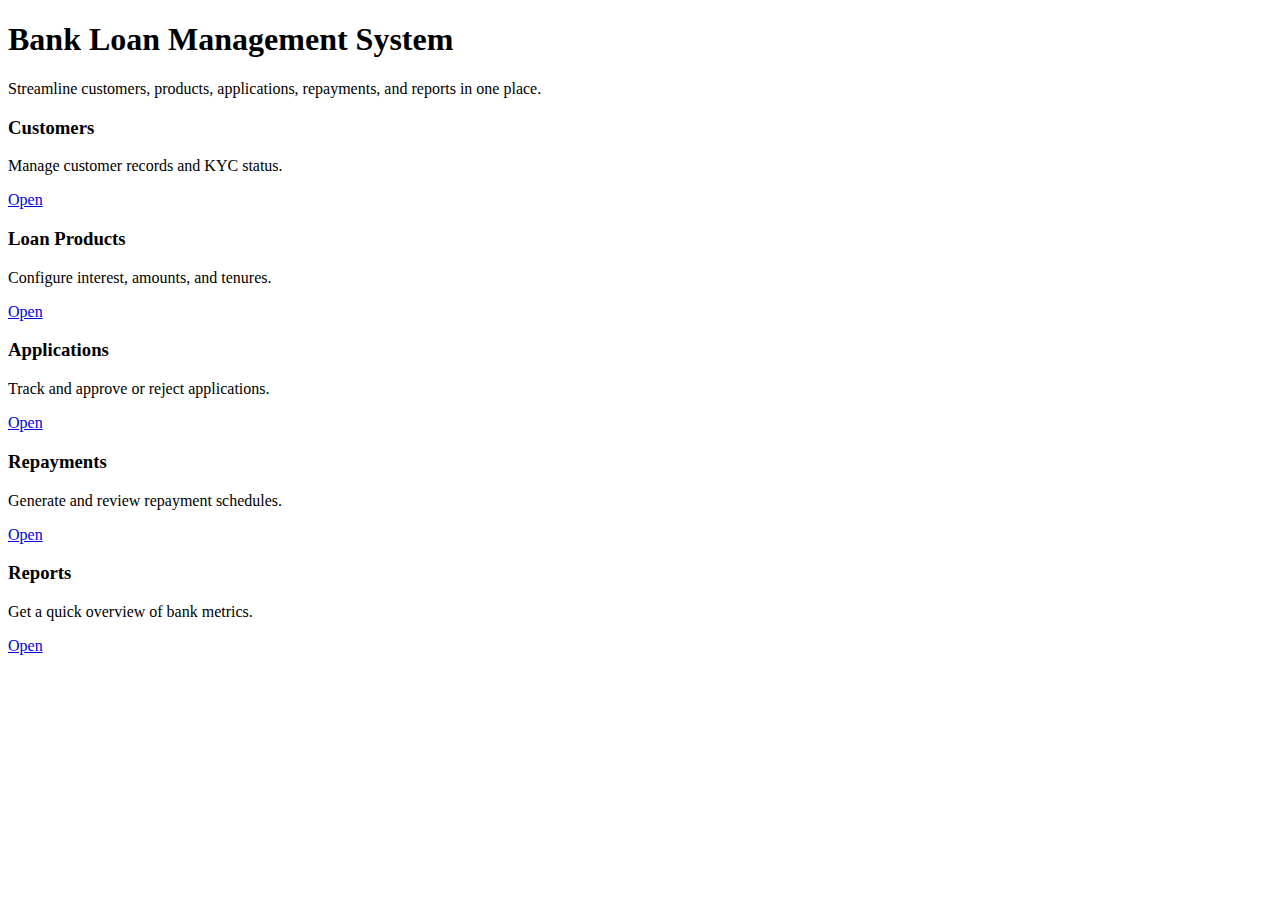
<file: Demo1/bank-loan-complete/target/classes/templates/index.html>
<!DOCTYPE html>
<html lang="en" xmlns:th="http://www.thymeleaf.org" th:replace="fragments/layout :: layout('Bank Loan Management System', ~{::section})">
<section>
	<div class="stack">
		<div class="hero">
			<h1>Bank Loan Management System</h1>
			<p>Streamline customers, products, applications, repayments, and reports in one place.</p>
		</div>
		<div class="grid">
			<div class="grid-4">
				<div class="card module-card">
					<div class="card-body">
						<h3>Customers</h3>
						<p>Manage customer records and KYC status.</p>
						<a class="btn btn-primary" href="/customers">Open</a>
					</div>
				</div>
			</div>
			<div class="grid-4">
				<div class="card module-card">
					<div class="card-body">
						<h3>Loan Products</h3>
						<p>Configure interest, amounts, and tenures.</p>
						<a class="btn btn-primary" href="/products">Open</a>
					</div>
				</div>
			</div>
			<div class="grid-4">
				<div class="card module-card">
					<div class="card-body">
						<h3>Applications</h3>
						<p>Track and approve or reject applications.</p>
						<a class="btn btn-primary" href="/applications">Open</a>
					</div>
				</div>
			</div>
			<div class="grid-6">
				<div class="card module-card">
					<div class="card-body">
						<h3>Repayments</h3>
						<p>Generate and review repayment schedules.</p>
						<a class="btn btn-primary" href="/repayments">Open</a>
					</div>
				</div>
			</div>
			<div class="grid-6">
				<div class="card module-card">
					<div class="card-body">
						<h3>Reports</h3>
						<p>Get a quick overview of bank metrics.</p>
						<a class="btn btn-primary" href="/reports">Open</a>
					</div>
				</div>
			</div>
		</div>
	</div>
</section>
</html>
</file>
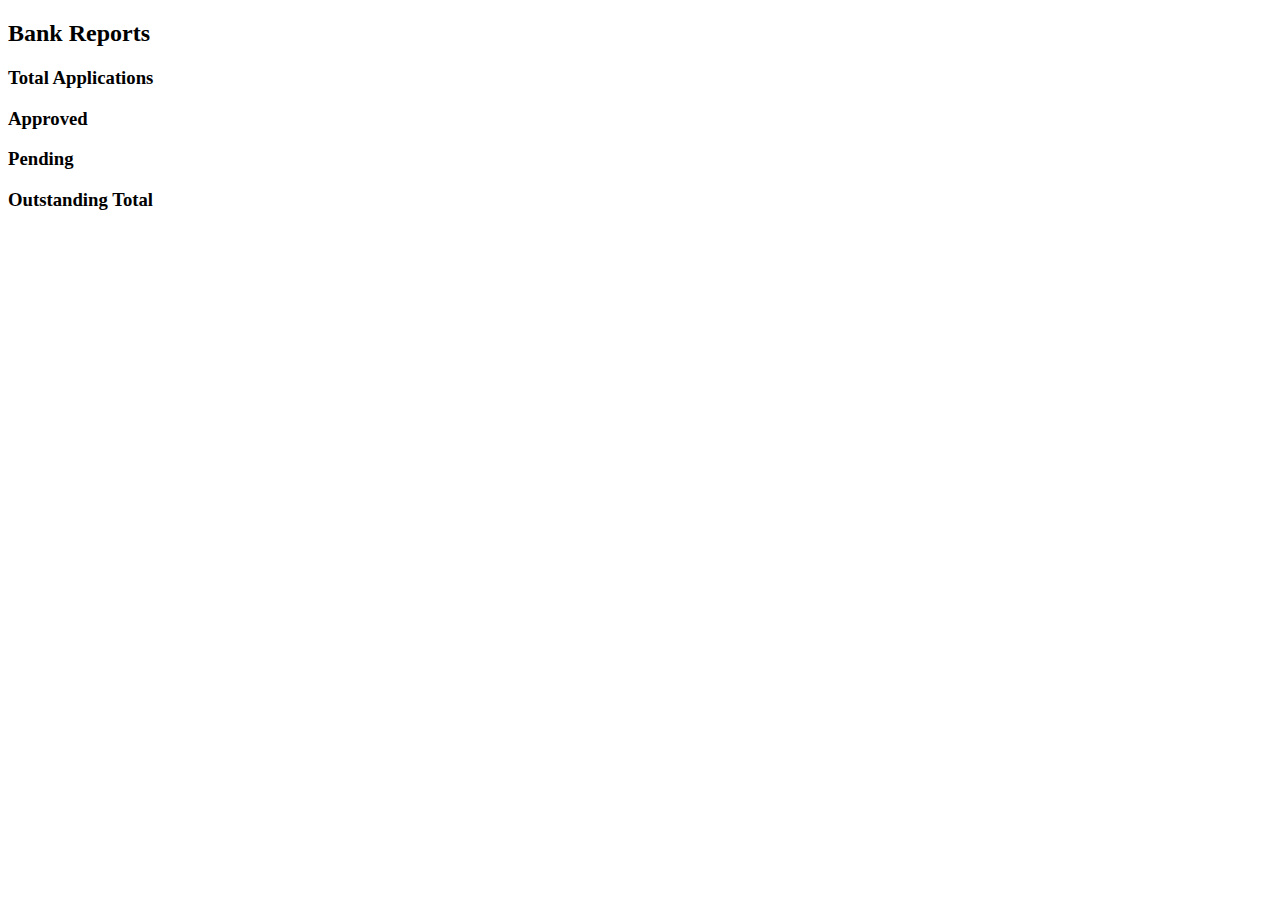
<file: Demo1/bank-loan-complete/target/classes/templates/reports/index.html>
<!DOCTYPE html>
<html lang="en" xmlns:th="http://www.thymeleaf.org" th:replace="~{fragments/layout :: layout('Reports', ~{::section})}">
<section>
	<h2>Bank Reports</h2>
	<div class="split" style="gap:12px; flex-wrap:wrap">
		<div class="card" style="flex:1; min-width:220px">
			<div class="card-body">
				<h3 class="card-title">Total Applications</h3>
				<p class="display" th:text="${totalApplications}"></p>
			</div>
		</div>
		<div class="card" style="flex:1; min-width:220px">
			<div class="card-body">
				<h3 class="card-title">Approved</h3>
				<p class="display" th:text="${approved}"></p>
			</div>
		</div>
		<div class="card" style="flex:1; min-width:220px">
			<div class="card-body">
				<h3 class="card-title">Pending</h3>
				<p class="display" th:text="${pending}"></p>
			</div>
		</div>
		<div class="card" style="flex:1; min-width:220px">
			<div class="card-body">
				<h3 class="card-title">Outstanding Total</h3>
				<p class="display" th:text="${#numbers.formatDecimal(outstandingTotal, 0, 'COMMA', 2, 'POINT')}"></p>
			</div>
		</div>
	</div>
</section>
</html>
</file>
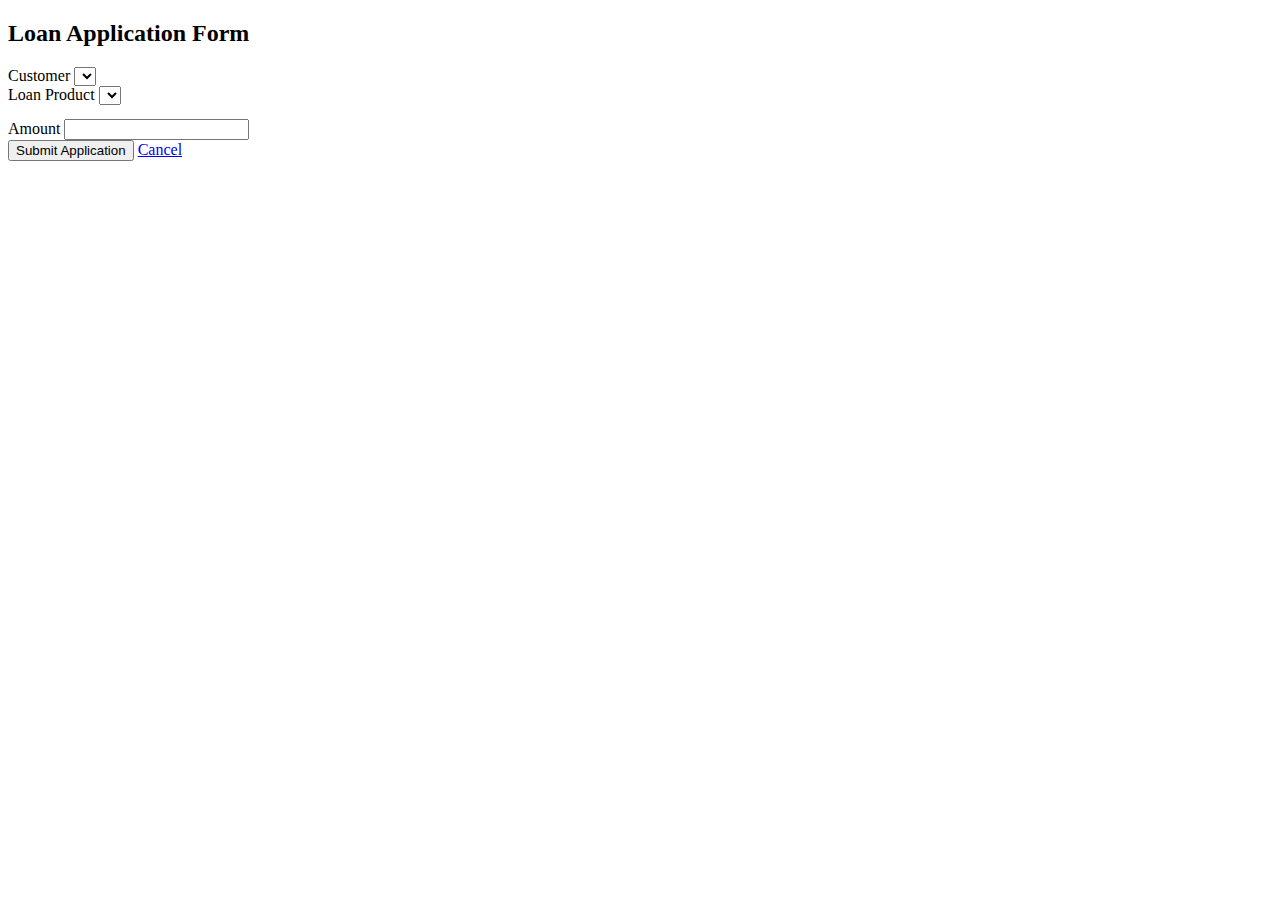
<file: Demo1/bank-loan-complete/target/classes/templates/applications/form.html>
<!DOCTYPE html>
<html lang="en" xmlns:th="http://www.thymeleaf.org" th:replace="~{fragments/layout :: layout('Loan Application Form', ~{::section})}">
<section>
	<div class="container" style="max-width:720px">
		<div class="card">
			<div class="card-body">
				<h2 class="card-title">Loan Application Form</h2>
				<div th:if="${error}" class="alert alert-danger" th:text="${error}"></div>
				<form th:action="@{/applications/save}" th:object="${application}" method="post" class="stack">
					<div class="form-row">
						<label for="customerId">Customer</label>
						<select id="customerId" name="customerId" th:value="${selectedCustomerId}">
							<option th:each="customer : ${customers}" th:value="${customer.id}" th:text="${customer.name}" th:selected="${selectedCustomerId} == ${customer.id}"></option>
						</select>
					</div>
					<div class="form-row">
						<label for="productId">Loan Product</label>
						<select id="productId" name="productId" th:value="${selectedProductId}">
							<option th:each="product : ${products}"
								th:value="${product.id}"
								th:text="${product.name}"
								th:data-min="${product.minAmount}"
								th:data-max="${product.maxAmount}"
								th:selected="${selectedProductId} == ${product.id}">
							</option>
						</select>
						<p class="mb-0" id="amountHelp" style="color:#6b7280; font-size:14px"></p>
					</div>
					<div class="form-row">
						<label for="amount">Amount</label>
						<input type="number" id="amount" th:field="*{amount}" required>
					</div>
					<div class="form-actions">
						<button class="btn btn-primary" type="submit">Submit Application</button>
						<a class="btn" href="/applications">Cancel</a>
					</div>
				</form>
			</div>
		</div>
	</div>
	<script>
	(function() {
		const productSelect = document.getElementById('productId');
		const amountInput = document.getElementById('amount');
		const help = document.getElementById('amountHelp');
		function applyBounds() {
			const option = productSelect.options[productSelect.selectedIndex];
			const min = parseFloat(option.getAttribute('data-min'));
			const max = parseFloat(option.getAttribute('data-max'));
			if (!isNaN(min)) amountInput.min = String(min);
			if (!isNaN(max)) amountInput.max = String(max);
			help.textContent = (!isNaN(min) && !isNaN(max)) ? `Allowed range: ${min} - ${max}` : '';
		}
		productSelect.addEventListener('change', applyBounds);
		// Run once on load
		if (productSelect && amountInput) applyBounds();
	})();
	</script>
</section>
</html>
</file>
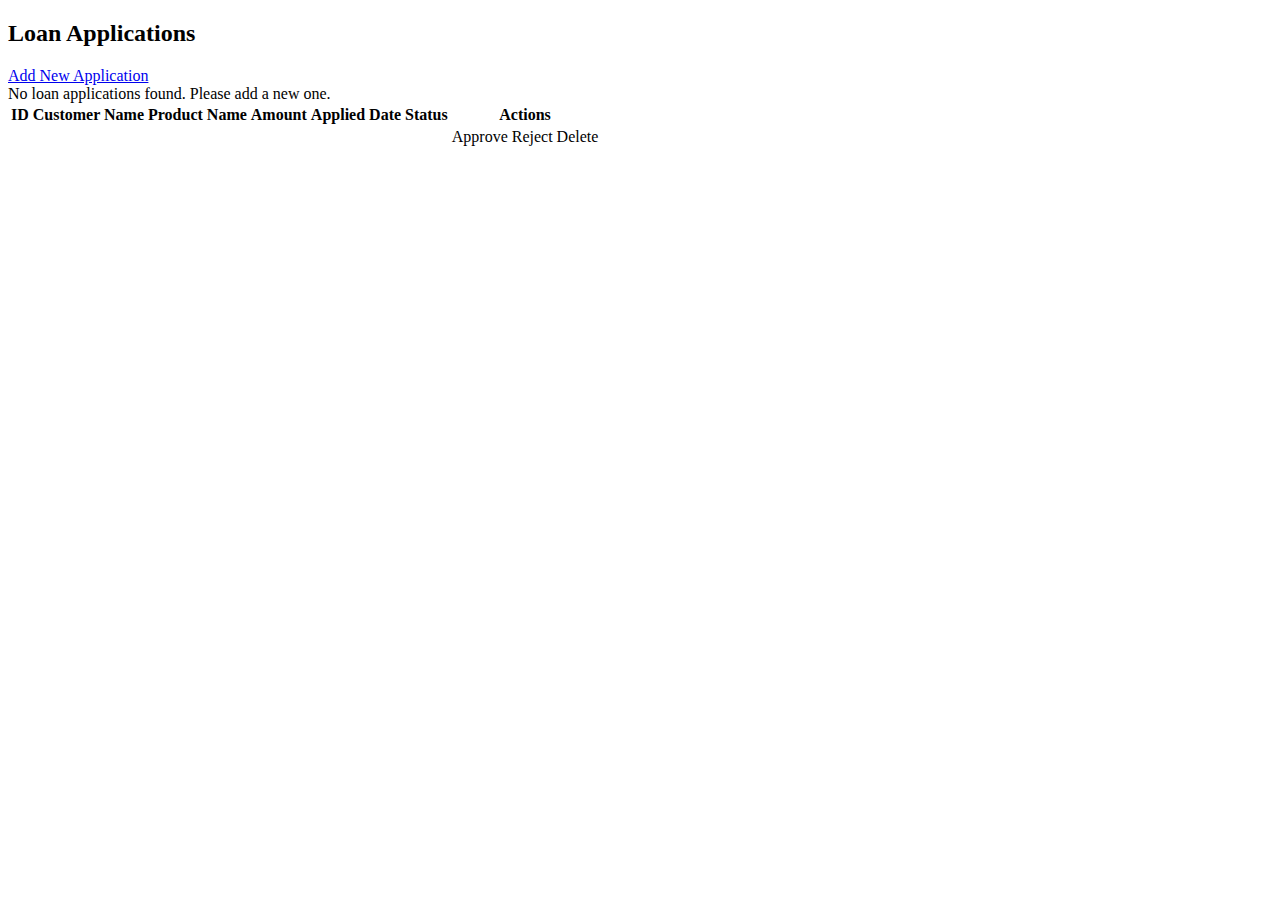
<file: Demo1/bank-loan-complete/target/classes/templates/applications/list.html>
<!DOCTYPE html>
<html lang="en" xmlns:th="http://www.thymeleaf.org" th:replace="~{fragments/layout :: layout('Loan Applications', ~{::section})}">
<section>
	<div class="split mb-3">
		<h2 class="mb-0">Loan Applications</h2>
		<a href="/applications/add" class="btn btn-primary">Add New Application</a>
	</div>
	<div class="alert alert-info" th:if="${applications.isEmpty()}">No loan applications found. Please add a new one.</div>
	<div class="table-wrapper" th:unless="${applications.isEmpty()}">
		<table>
			<thead>
				<tr>
					<th>ID</th>
					<th>Customer Name</th>
					<th>Product Name</th>
					<th>Amount</th>
					<th>Applied Date</th>
					<th>Status</th>
					<th>Actions</th>
				</tr>
			</thead>
			<tbody>
				<tr th:each="app : ${applications}">
					<td th:text="${app.id}"></td>
					<td th:text="${app.customer.name}"></td>
					<td th:text="${app.loanProduct.name}"></td>
					<td th:text="${app.amount}"></td>
					<td th:text="${app.appliedDate}"></td>
					<td>
						<span class="badge" th:classappend="${app.status.name() == 'APPROVED'} ? ' bg-success' : (${app.status.name() == 'REJECTED'} ? ' bg-danger' : ' bg-secondary')" th:text="${app.status}"></span>
					</td>
					<td class="cluster">
						<a class="btn" th:if="${app.status.name() == 'PENDING'}" th:href="@{/applications/approve/{id}(id=${app.id})}">Approve</a>
						<a class="btn" th:if="${app.status.name() == 'PENDING'}" th:href="@{/applications/reject/{id}(id=${app.id})}">Reject</a>
						<a class="btn" th:href="@{/applications/delete/{id}(id=${app.id})}">Delete</a>
					</td>
				</tr>
			</tbody>
		</table>
	</div>
</section>
</html>
</file>
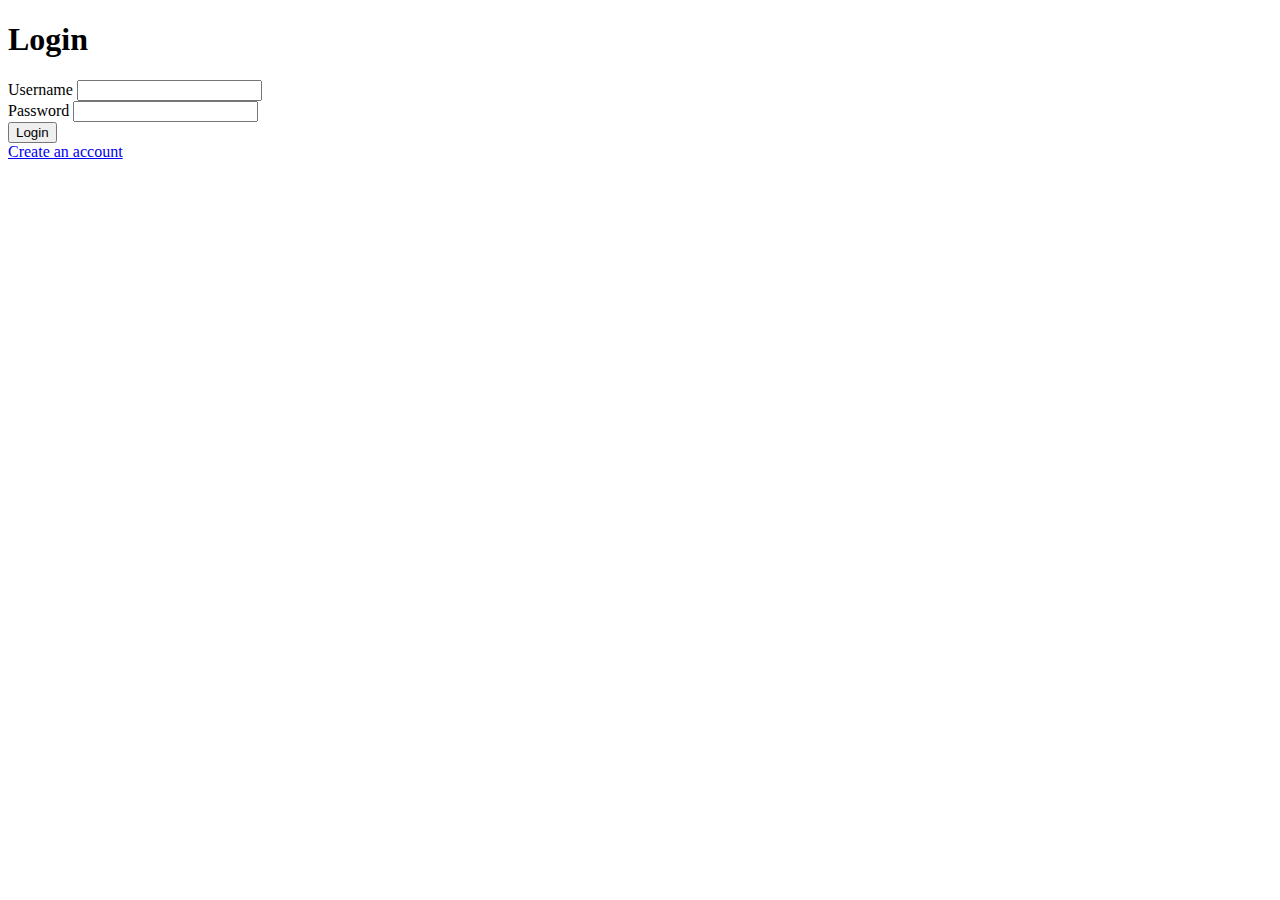
<file: Demo1/bank-loan-complete/target/classes/templates/auth/login.html>
<!DOCTYPE html>
<html lang="en" xmlns:th="http://www.thymeleaf.org" th:replace="~{fragments/layout :: layout('Login', ~{::section})}">
<section>
	<div class="container" style="max-width:420px">
		<div class="card">
			<div class="card-body">
				<h1 class="card-title">Login</h1>
				<div th:if="${error}" class="alert alert-danger" th:text="${error}"></div>
				<form method="post" action="/login" th:object="${form}" class="stack">
					<div class="form-row">
						<label for="username">Username</label>
						<input type="text" id="username" th:field="*{username}" required>
					</div>
					<div class="form-row">
						<label for="password">Password</label>
						<input type="password" id="password" th:field="*{password}" required>
					</div>
					<div class="form-actions">
						<button class="btn btn-primary w-100" type="submit">Login</button>
					</div>
				</form>
				<div class="text-center mt-3">
					<a href="/register">Create an account</a>
				</div>
			</div>
		</div>
	</div>
</section>
</html>
</file>
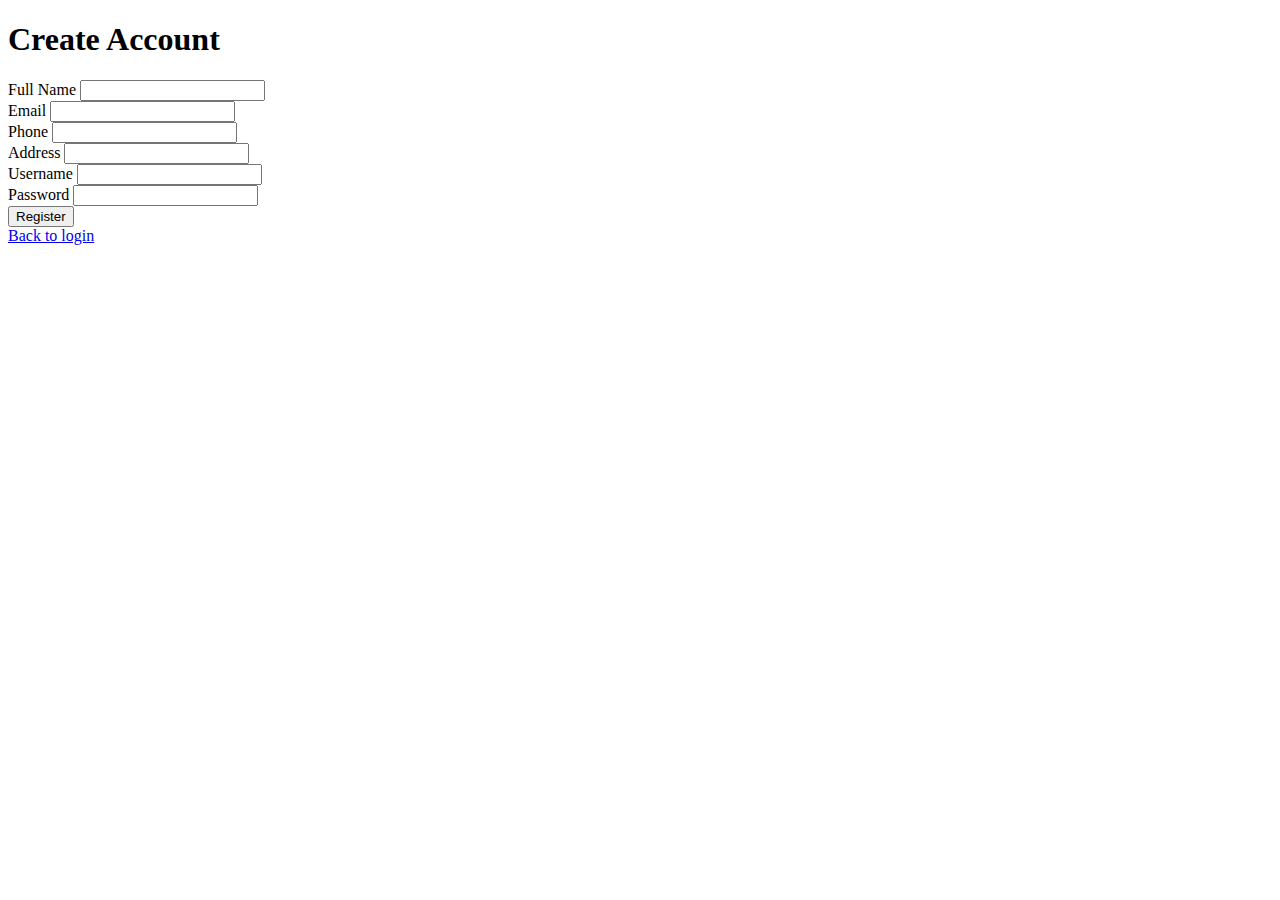
<file: Demo1/bank-loan-complete/target/classes/templates/auth/register.html>
<!DOCTYPE html>
<html lang="en" xmlns:th="http://www.thymeleaf.org" th:replace="~{fragments/layout :: layout('Register', ~{::section})}">
<section>
	<div class="container" style="max-width:520px">
		<div class="card">
			<div class="card-body">
				<h1 class="card-title">Create Account</h1>
				<div th:if="${error}" class="alert alert-danger" th:text="${error}"></div>
				<form method="post" action="/register" th:object="${form}" class="stack">
					<div class="form-row">
						<label for="fullName">Full Name</label>
						<input type="text" id="fullName" th:field="*{fullName}" required>
					</div>
					<div class="form-row">
						<label for="email">Email</label>
						<input type="email" id="email" th:field="*{email}" required>
					</div>
					<div class="form-row">
						<label for="phone">Phone</label>
						<input type="text" id="phone" minlength="10" maxlength="10" pattern="[6-9]{1}[0-9]{9}" th:field="*{phone}">
					</div>
					<div class="form-row">
						<label for="address">Address</label>
						<input type="text" id="address" th:field="*{address}">
					</div>
					<div class="form-row">
						<label for="username">Username</label>
						<input type="text" id="username" th:field="*{username}" required>
					</div>
					<div class="form-row">
						<label for="password">Password</label>
						<input type="password" id="password" th:field="*{password}" required>
					</div>
					<div class="form-actions">
						<button class="btn btn-primary w-100" type="submit">Register</button>
					</div>
				</form>
				<div class="text-center mt-3">
					<a href="/login">Back to login</a>
				</div>
			</div>
		</div>
	</div>
</section>
</html>
</file>
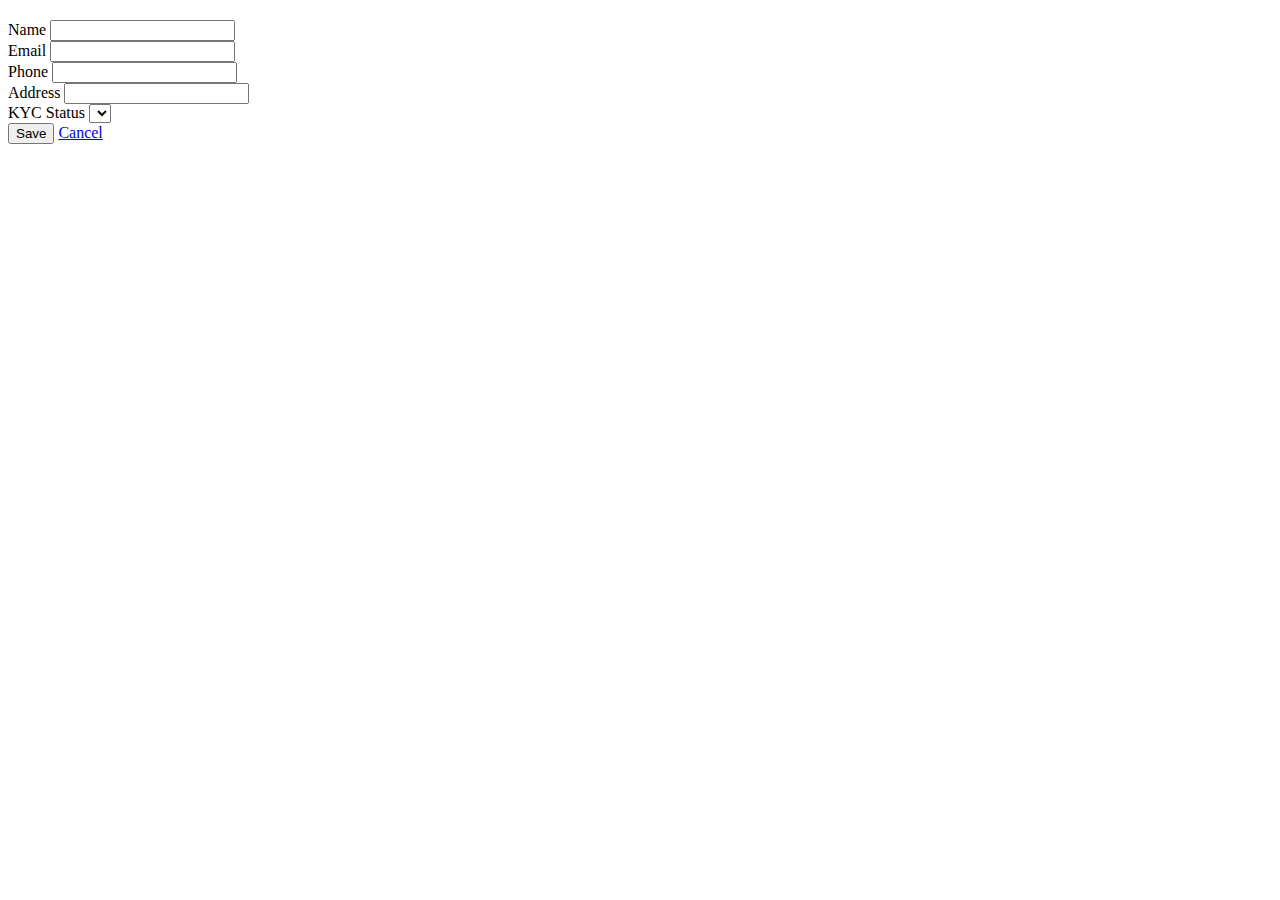
<file: Demo1/bank-loan-complete/target/classes/templates/customers/form.html>
<!DOCTYPE html>
<html lang="en" xmlns:th="http://www.thymeleaf.org" th:replace="~{fragments/layout :: layout('Customer Form', ~{::section})}">
<section>
	<div class="container" style="max-width:720px">
		<div class="card">
			<div class="card-body">
				<h2 class="card-title" th:text="${customer.id == null ? 'Add New Customer' : 'Edit Customer'}"></h2>
				<form th:action="@{/customers/save}" th:object="${customer}" method="post" class="stack">
					<input type="hidden" th:field="*{id}" />
					<div class="form-row">
						<label for="name">Name</label>
						<input type="text" id="name" th:field="*{name}" required>
					</div>
					<div class="form-row">
						<label for="email">Email</label>
						<input type="email" id="email" th:field="*{email}" required>
					</div>
					<div class="form-row">
						<label for="phone">Phone</label>
						<input type="tel" id="phone" minlength="10" maxlength="10" pattern="[6-9]{1}[0-9]{9}" th:field="*{phone}" required>
					</div>
					<div class="form-row">
						<label for="address">Address</label>
						<input type="text" id="address" th:field="*{address}" required>
					</div>
					<div class="form-row">
						<label for="kycStatus">KYC Status</label>
						<select id="kycStatus" th:field="*{kycStatus}">
							<option th:each="status : ${T(com.example.bank.model.KycStatus).values()}" th:value="${status}" th:text="${status}"></option>
						</select>
					</div>
					<div class="form-actions">
						<button class="btn btn-primary" type="submit">Save</button>
						<a class="btn" href="/customers">Cancel</a>
					</div>
				</form>
			</div>
		</div>
	</div>
</section>
</html>
</file>
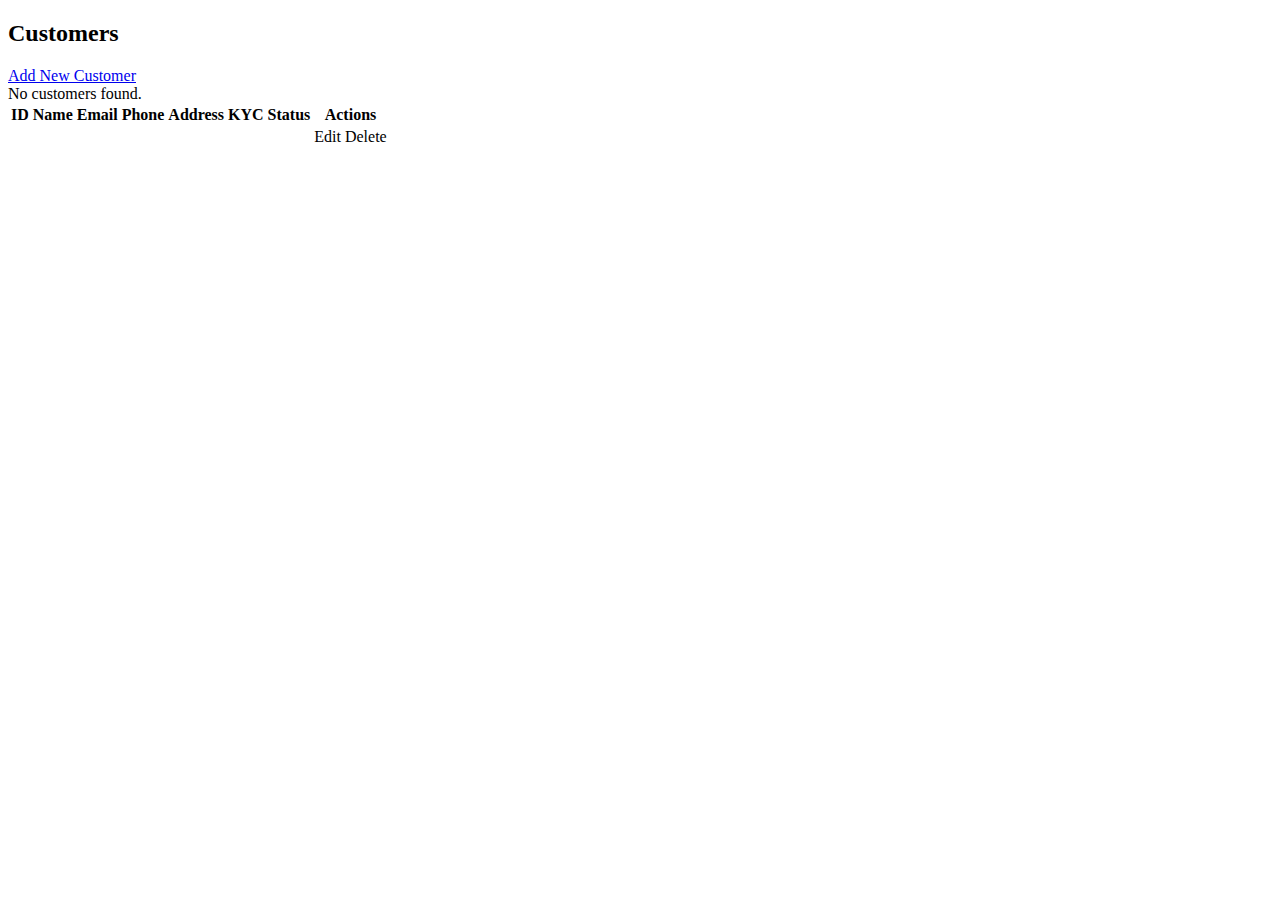
<file: Demo1/bank-loan-complete/target/classes/templates/customers/list.html>
<!DOCTYPE html>
<html lang="en" xmlns:th="http://www.thymeleaf.org" th:replace="~{fragments/layout :: layout('Customers', ~{::section})}">
<section>
	<div class="split mb-3">
		<h2 class="mb-0">Customers</h2>
		<a href="/customers/add" class="btn btn-primary">Add New Customer</a>
	</div>
	<div class="alert alert-info" th:if="${customers.isEmpty()}">No customers found.</div>
	<div class="table-wrapper" th:unless="${customers.isEmpty()}">
		<table>
			<thead>
				<tr>
					<th>ID</th>
					<th>Name</th>
					<th>Email</th>
					<th>Phone</th>
					<th>Address</th>
					<th>KYC Status</th>
					<th>Actions</th>
				</tr>
			</thead>
			<tbody>
				<tr th:each="customer : ${customers}">
					<td th:text="${customer.id}"></td>
					<td th:text="${customer.name}"></td>
					<td th:text="${customer.email}"></td>
					<td th:text="${customer.phone}"></td>
					<td th:text="${customer.address}"></td>
					<td th:text="${customer.kycStatus}"></td>
					<td class="cluster">
						<a class="btn" th:href="@{/customers/edit/{id}(id=${customer.id})}">Edit</a>
						<a class="btn" th:href="@{/customers/delete/{id}(id=${customer.id})}">Delete</a>
					</td>
				</tr>
			</tbody>
		</table>
	</div>
</section>
</html>
</file>
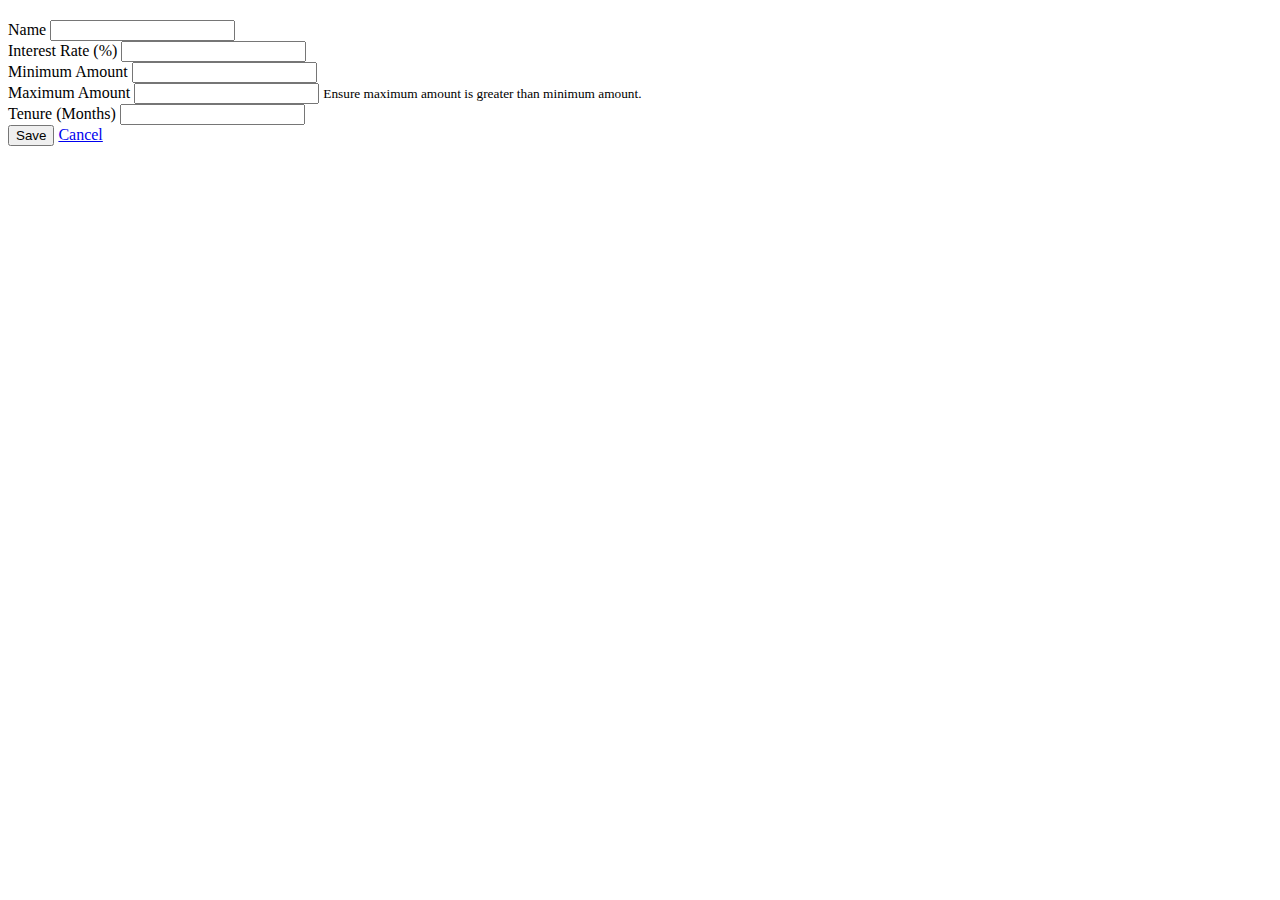
<file: Demo1/bank-loan-complete/target/classes/templates/products/form.html>
<!DOCTYPE html>
<html lang="en" xmlns:th="http://www.thymeleaf.org" th:replace="~{fragments/layout :: layout('Loan Product Form', ~{::section})}">
<section>
	<div class="container" style="max-width:720px">
		<div class="card">
			<div class="card-body">
				<h2 class="card-title" th:text="${product.id == null ? 'Add New Loan Product' : 'Edit Loan Product'}"></h2>
				<div class="alert alert-danger" th:if="${errorMessage}" th:text="${errorMessage}"></div>
				<form th:action="@{/products/save}" th:object="${product}" method="post" class="stack">
					<input type="hidden" th:field="*{id}" />
					<div class="form-row">
						<label for="name">Name</label>
						<input type="text" id="name" th:field="*{name}" required>
					</div>
					<div class="form-row">
						<label for="interestRate">Interest Rate (%)</label>
						<input type="number" step="0.01" id="interestRate" th:field="*{interestRate}" required>
					</div>
					<div class="form-row">
						<label for="minAmount">Minimum Amount</label>
						<input type="number" id="minAmount" th:field="*{minAmount}" required>
					</div>
					<div class="form-row">
						<label for="maxAmount">Maximum Amount</label>
						<input type="number" id="maxAmount" th:field="*{maxAmount}" required oninput="this.setCustomValidity(parseFloat(this.value) > parseFloat(document.getElementById('minAmount').value || 0) ? '' : 'Maximum amount must be greater than minimum amount')" oninvalid="this.setCustomValidity('Maximum amount must be greater than minimum amount')">
						<small class="hint">Ensure maximum amount is greater than minimum amount.</small>
					</div>
					<div class="form-row">
						<label for="tenureMonths">Tenure (Months)</label>
						<input type="number" id="tenureMonths" th:field="*{tenureMonths}" required>
					</div>
					<div class="form-actions">
						<button class="btn btn-primary" type="submit">Save</button>
						<a class="btn" href="/products">Cancel</a>
					</div>
				</form>
			</div>
		</div>
	</div>
</section>
</html>
</file>
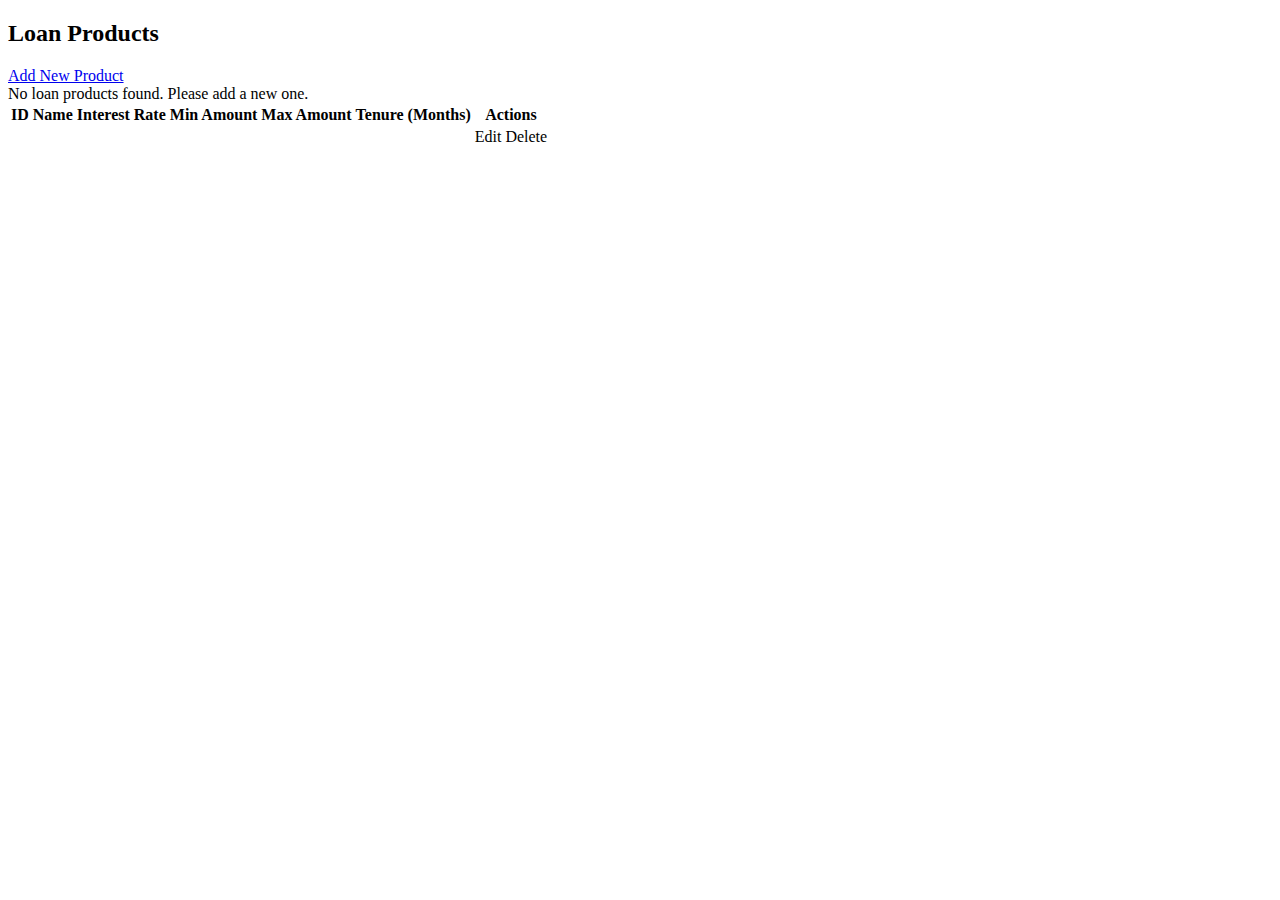
<file: Demo1/bank-loan-complete/target/classes/templates/products/list.html>
<!DOCTYPE html>
<html lang="en" xmlns:th="http://www.thymeleaf.org" th:replace="~{fragments/layout :: layout('Loan Products', ~{::section})}">
<section>
	<div class="split mb-3">
		<h2 class="mb-0">Loan Products</h2>
		<a href="/products/add" class="btn btn-primary">Add New Product</a>
	</div>
	<div class="alert alert-info" th:if="${products.isEmpty()}">No loan products found. Please add a new one.</div>
	<div class="table-wrapper" th:unless="${products.isEmpty()}">
		<table>
			<thead>
				<tr>
					<th>ID</th>
					<th>Name</th>
					<th>Interest Rate</th>
					<th>Min Amount</th>
					<th>Max Amount</th>
					<th>Tenure (Months)</th>
					<th>Actions</th>
				</tr>
			</thead>
			<tbody>
				<tr th:each="product : ${products}">
					<td th:text="${product.id}"></td>
					<td th:text="${product.name}"></td>
					<td th:text="${product.interestRate}"></td>
					<td th:text="${product.minAmount}"></td>
					<td th:text="${product.maxAmount}"></td>
					<td th:text="${product.tenureMonths}"></td>
					<td class="cluster">
						<a class="btn" th:href="@{/products/edit/{id}(id=${product.id})}">Edit</a>
						<a class="btn" th:href="@{/products/delete/{id}(id=${product.id})}">Delete</a>
					</td>
				</tr>
			</tbody>
		</table>
	</div>
</section>
</html>
</file>
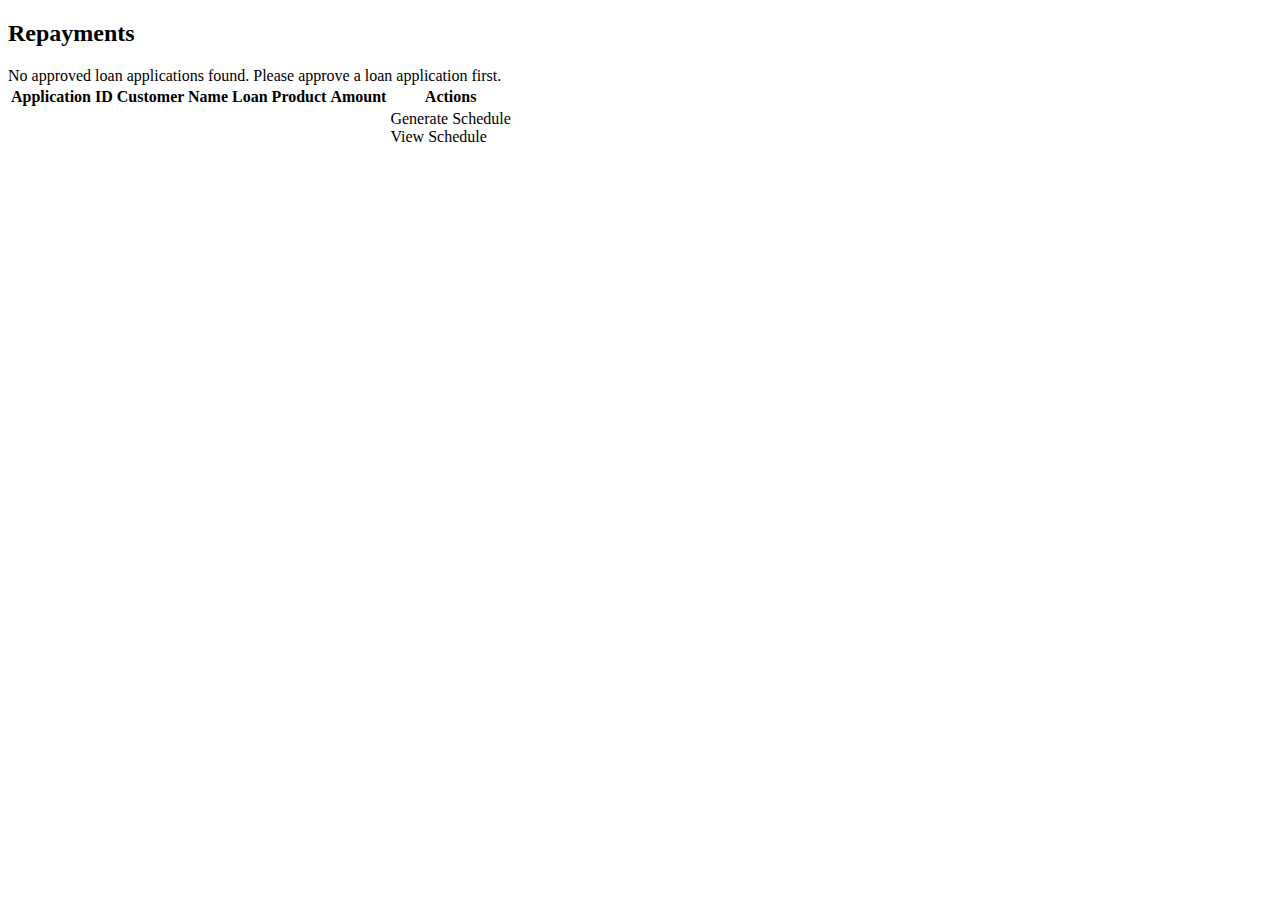
<file: Demo1/bank-loan-complete/target/classes/templates/repayments/list.html>
<!DOCTYPE html>
<html lang="en" xmlns:th="http://www.thymeleaf.org" th:replace="~{fragments/layout :: layout('Repayments', ~{::section})}">
<section>
	<div th:if="${errorMessage}" class="alert alert-danger" role="alert">
		<p class="mb-0" th:text="${errorMessage}"></p>
	</div>
	<h2 class="mb-3">Repayments</h2>
	<div class="alert alert-info" th:if="${applications.isEmpty()}">
		No approved loan applications found. Please approve a loan application first.
	</div>
	<div class="table-responsive" th:unless="${applications.isEmpty()}">
		<table class="table table-striped table-hover">
			<thead class="table-light">
			<tr>
				<th>Application ID</th>
				<th>Customer Name</th>
				<th>Loan Product</th>
				<th>Amount</th>
				<th>Actions</th>
			</tr>
			</thead>
			<tbody>
			<tr th:each="app : ${applications}">
				<td th:text="${app.id}"></td>
				<td th:text="${app.customer.name}"></td>
				<td th:text="${app.loanProduct.name}"></td>
				<td th:text="${app.amount}"></td>
				<td>
					<div th:if="${app.status.name() == 'APPROVED' and app.repayments.isEmpty()}">
						<a class="btn btn-sm btn-outline-primary" th:href="@{/repayments/generate/{appId}(appId=${app.id})}">Generate Schedule</a>
					</div>
					<div th:if="${app.status.name() == 'APPROVED' and !app.repayments.isEmpty()}">
						<a class="btn btn-sm btn-outline-secondary" th:href="@{/repayments/view/{appId}(appId=${app.id})}">View Schedule</a>
					</div>
					<div th:if="${app.status.name() != 'APPROVED'}">
						<span class="badge bg-secondary" th:text="${app.status}"></span>
					</div>
				</td>
			</tr>
			</tbody>
		</table>
	</div>
</section>
</html>
</file>
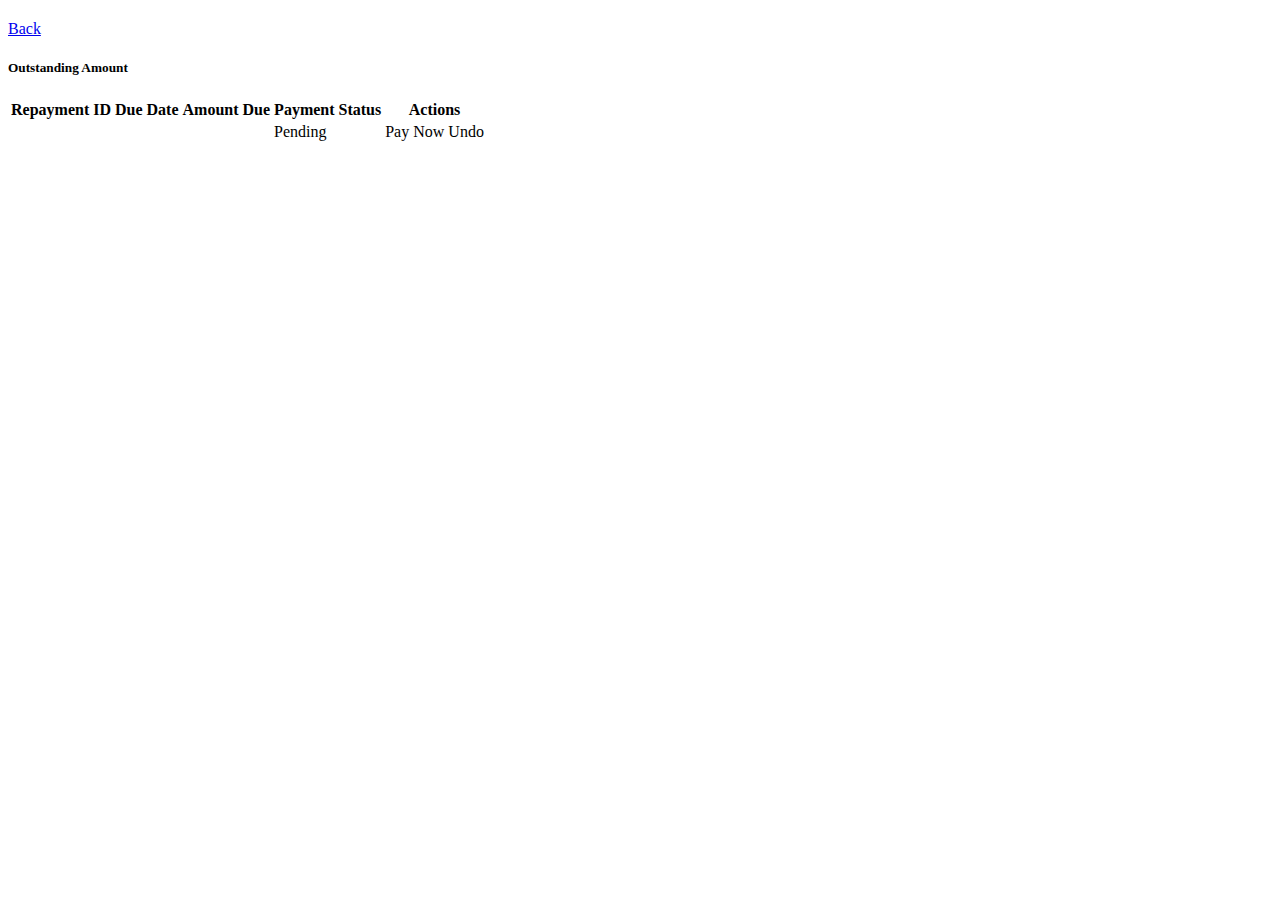
<file: Demo1/bank-loan-complete/target/classes/templates/repayments/view.html>
<!DOCTYPE html>
<html lang="en" xmlns:th="http://www.thymeleaf.org" th:replace="~{fragments/layout :: layout('Repayment Schedule', ~{::section})}">
<section>
	<div class="split mb-3">
		<h2 class="mb-0" th:text="|Repayment Schedule for current Application.|"></h2>
		<a class="btn btn-outline-secondary" href="/repayments">Back</a>
	</div>
	<div class="row mb-3">
		<div class="col-md-6">
			<div class="card">
				<div class="card-body">
					<h5 class="card-title">Outstanding Amount</h5>
					<p class="mb-0" th:text="${#numbers.formatDecimal(outstanding, 0, 'COMMA', 2, 'POINT')}"></p>
				</div>
			</div>
		</div>
	</div>
	<div class="table-responsive">
		<table class="table table-striped table-hover">
			<thead class="table-light">
			<tr>
				<th>Repayment ID</th>
				<th>Due Date</th>
				<th>Amount Due</th>
				<th>Payment Status</th>
				<th>Actions</th>
			</tr>
			</thead>
			<tbody>
			<tr th:each="schedule : ${schedules}">
				<td th:text="${schedule.id}"></td>
				<td th:text="${schedule.dueDate}"></td>
				<td th:text="${schedule.amountDue}"></td>
				<td>
					<span th:if="${schedule.completed}">
						<span th:text="${'Paid on ' + schedule.paymentDate}"></span>
					</span>
					<span th:unless="${schedule.completed}">Pending</span>
				</td>
				<td>
					<a class="btn btn-sm btn-outline-primary" th:if="${!schedule.completed}" th:href="@{/repayments/pay/{repaymentId}(repaymentId=${schedule.id})}">Pay Now</a>
					<a class="btn btn-sm btn-outline-secondary" th:if="${schedule.completed}" th:href="@{/repayments/undo/{repaymentId}(repaymentId=${schedule.id})}">Undo</a>
				</td>
			</tr>
			</tbody>
		</table>
	</div>
</section>
</html>
</file>
